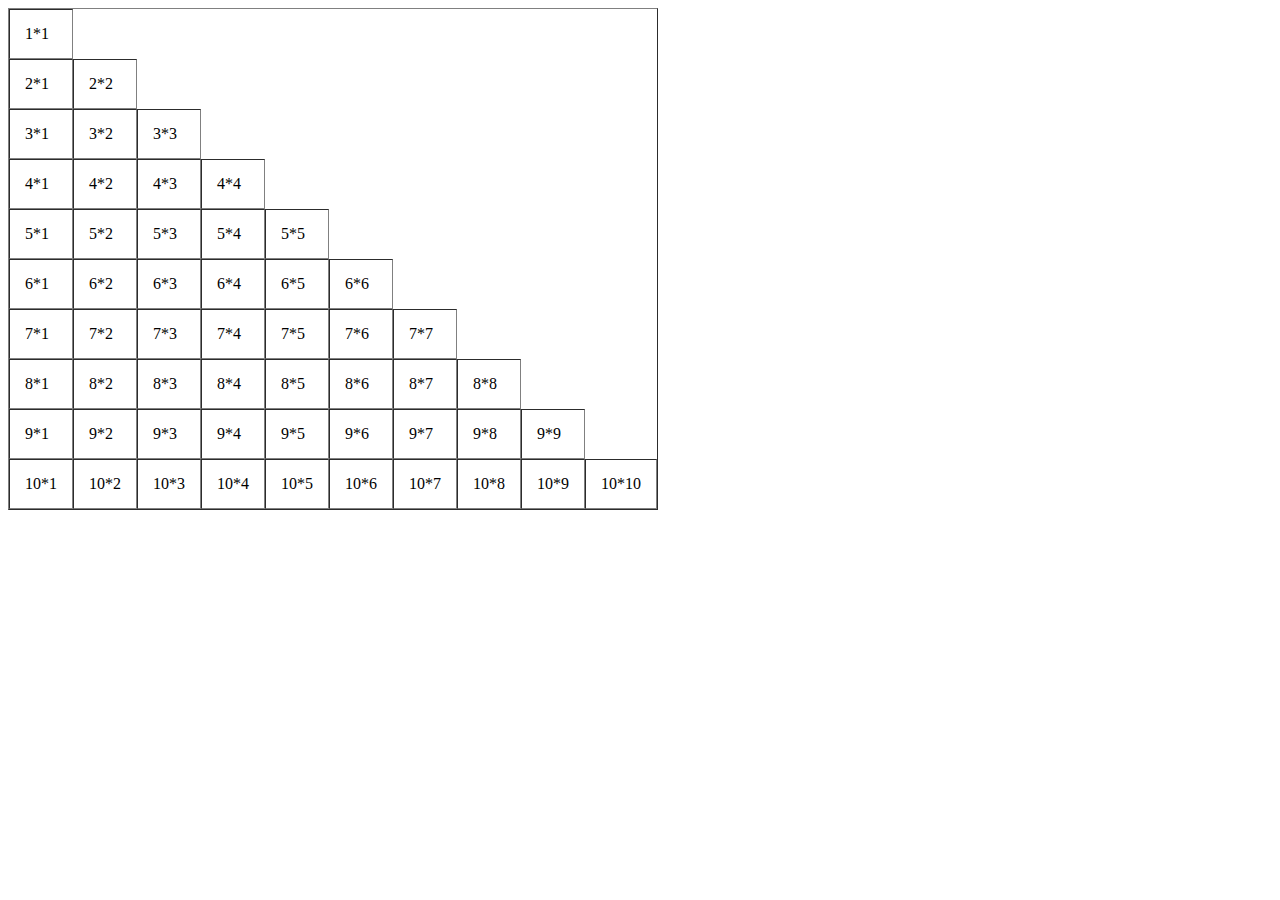
<file: chengfabiao.html>
<!DOCTYPE html>
<html lang="en">
<head>
	<meta charset="UTF-8">
	<title>乘法表</title>
</head>
<body>
	<script>
		var i,j;
		document.write('<table border=1 cellspacing=0 cellpadding=15>')
		for(i=1;i<11;i++){
			document.write('<tr>')
          for(j=1;j<=i;j++){
          	document.write('<td>'+i+'*'+j+'</td>')
          }
			document.write('</tr>')

		}
		document.write('</table>')
	</script>
</body>
</html>
</file>
